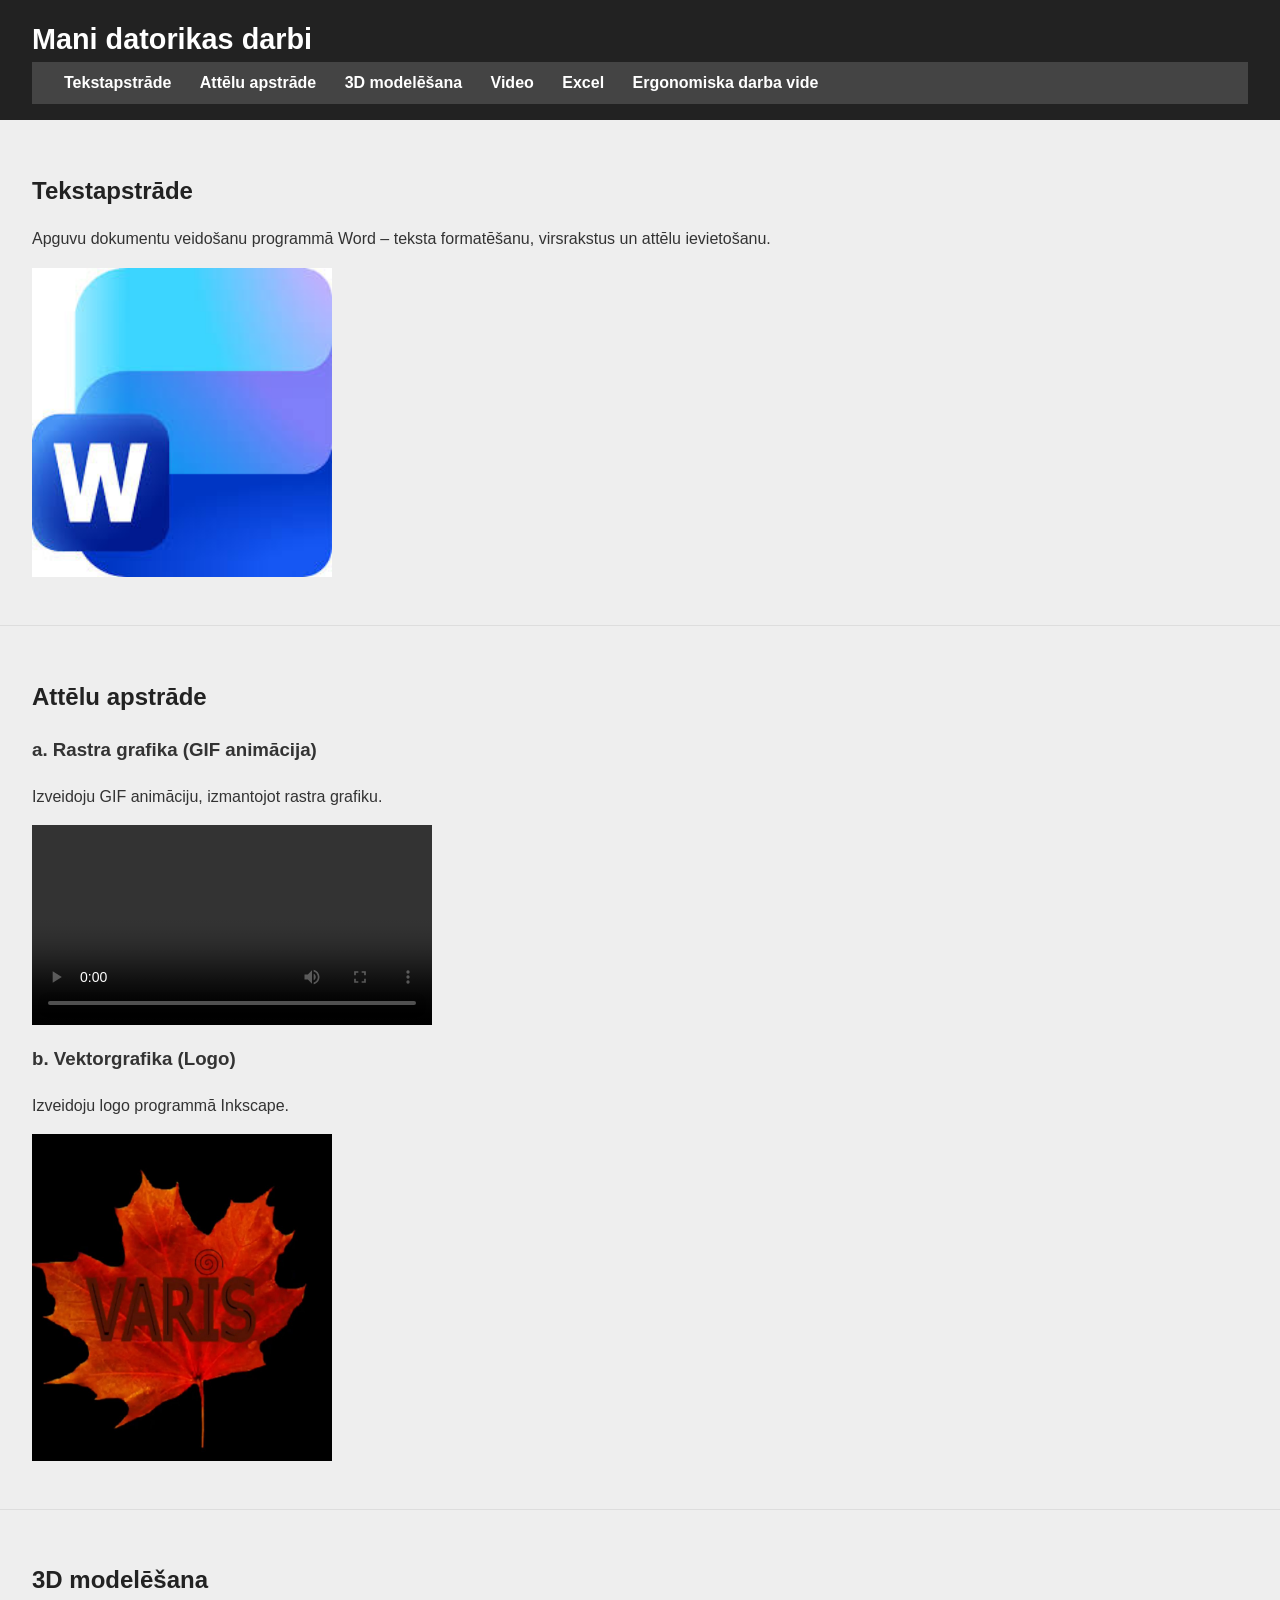
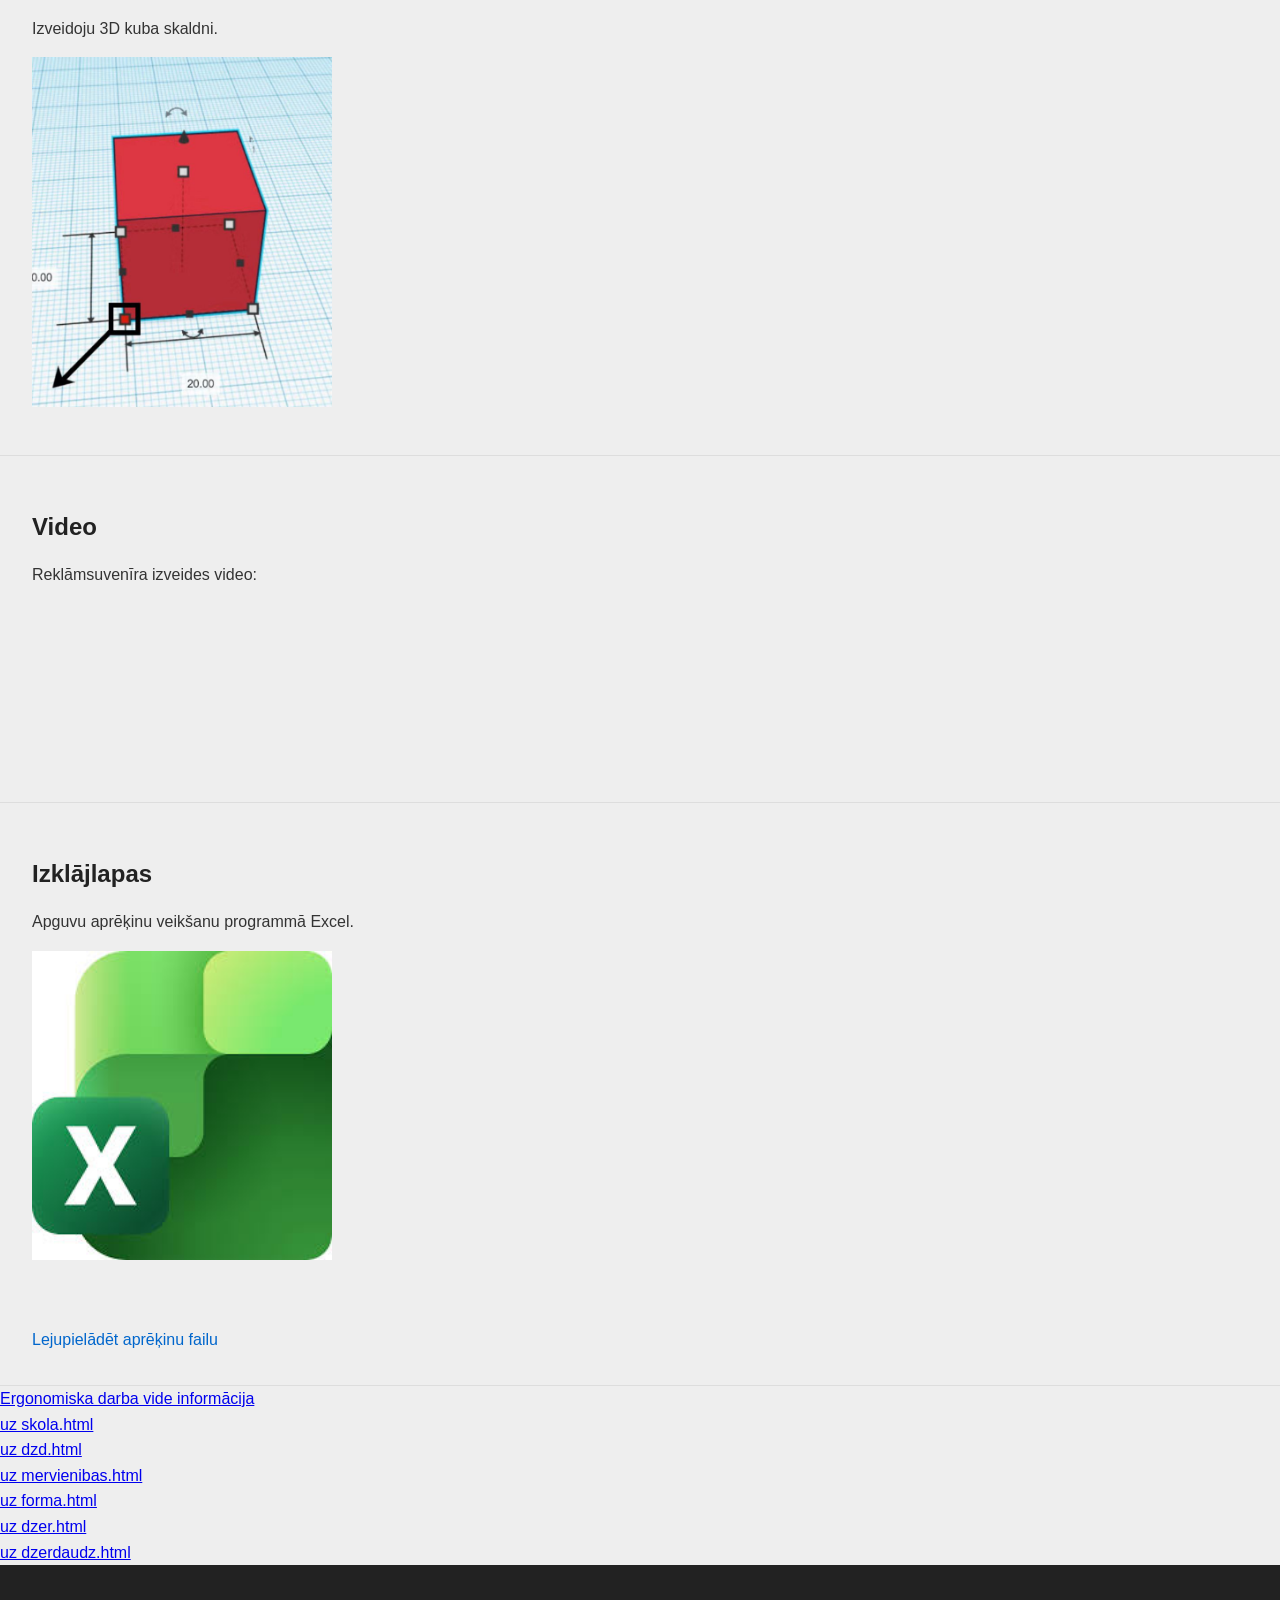
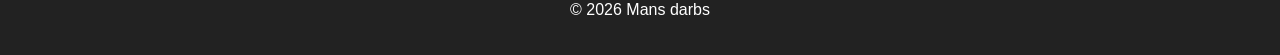
<file: index.html>
<!DOCTYPE html>
<!--
Click nbfs://nbhost/SystemFileSystem/Templates/Licenses/license-default.txt to change this license
Click nbfs://nbhost/SystemFileSystem/Templates/Other/html.html to edit this template
-->
<!DOCTYPE html>
<html lang="lv">
<head>
    <meta charset="UTF-8">
    <link rel="stylesheet" href="mansStils.css">
    <title>Datorikas darbi</title>
</head>
<body>

    <header>
        <h1>Mani datorikas darbi</h1>
        <nav>
            <a href="#teksts">Tekstapstrāde</a>
            <a href="#attelu">Attēlu apstrāde</a>
            <a href="#3d">3D modelēšana</a>
            <a href="#video">Video</a>
            <a href="#excel">Excel</a>
            <a href="otrais.html">Ergonomiska darba vide </a>
        </nav>
    </header>

    <main>

        <!-- 3. Tekstapstrāde -->
        <section id="teksts">
            <h2>Tekstapstrāde</h2>
            <p>
                Apguvu dokumentu veidošanu programmā Word – teksta formatēšanu,
                virsrakstus un attēlu ievietošanu.
            </p>
            <img src="word.jfif" alt="Word darbs" width="300">
        </section>

        <!-- 4. Attēlu apstrāde -->
        <section id="attelu">
            <h2>Attēlu apstrāde</h2>

            <!-- a -->
            <article>
                <h3>a. Rastra grafika (GIF animācija)</h3>
                <p>
                    Izveidoju GIF animāciju, izmantojot rastra grafiku.
                </p>
                <video width="400" controls>
                    <source src="ergonomisksgif.mp4" type="video/mp4"><
                </video>
            </article>

            <!-- b -->
            <article>
                <h3>b. Vektorgrafika (Logo)</h3>
                <p>
                    Izveidoju logo programmā Inkscape.
                </p>
                <img src="varislogo.jfif" alt="logo" width="300"
            </article>
        </section>

        <!-- 5. 3D -->
        <section id="3d">
            <h2> 3D modelēšana</h2>
            <p>
                Izveidoju 3D kuba skaldni.
            </p>
            <img src="kubaskaldne.jfif" alt="3D kubs" width="300">
        </section>

        <!-- 6. Video -->
        <section id="video">
    <h2> Video</h2>
    <p>Reklāmsuvenīra izveides video:</p>

    <iframe width="400" height="250"
        src="https://www.youtube.com/embed/-u5XACa_qlU"
        title="YouTube video"
        frameborder="0"
        allowfullscreen>
    </iframe>
</section>

        <!-- 7. Excel -->
        <section id="excel">
            <h2> Izklājlapas</h2>
            <p>
                Apguvu aprēķinu veikšanu programmā Excel.
            </p>
            <img src="excel.jfif" alt="Excel darbs" width="300">
            <br><br>
            <a href="aprēķini.xlsx" download>Lejupielādēt aprēķinu failu</a>
        </section>

    </main>
    <a href="otrais.html">Ergonomiska darba vide informācija </a><br>
    <a href="skola.html">uz skola.html </a><br>
    <a href="dzd.html">uz dzd.html </a><br>
    <a href="mervienibas.html">uz mervienibas.html </a><br>
    <a href="forma.html">uz forma.html </a><br>
    <a href="dzer.html">uz dzer.html </a><br>
    <a href="dzerdaudz.html">uz dzerdaudz.html </a><br>
    <footer>
        <p>© 2026 Mans darbs</p>
    </footer>

</body>
</html>
</file>
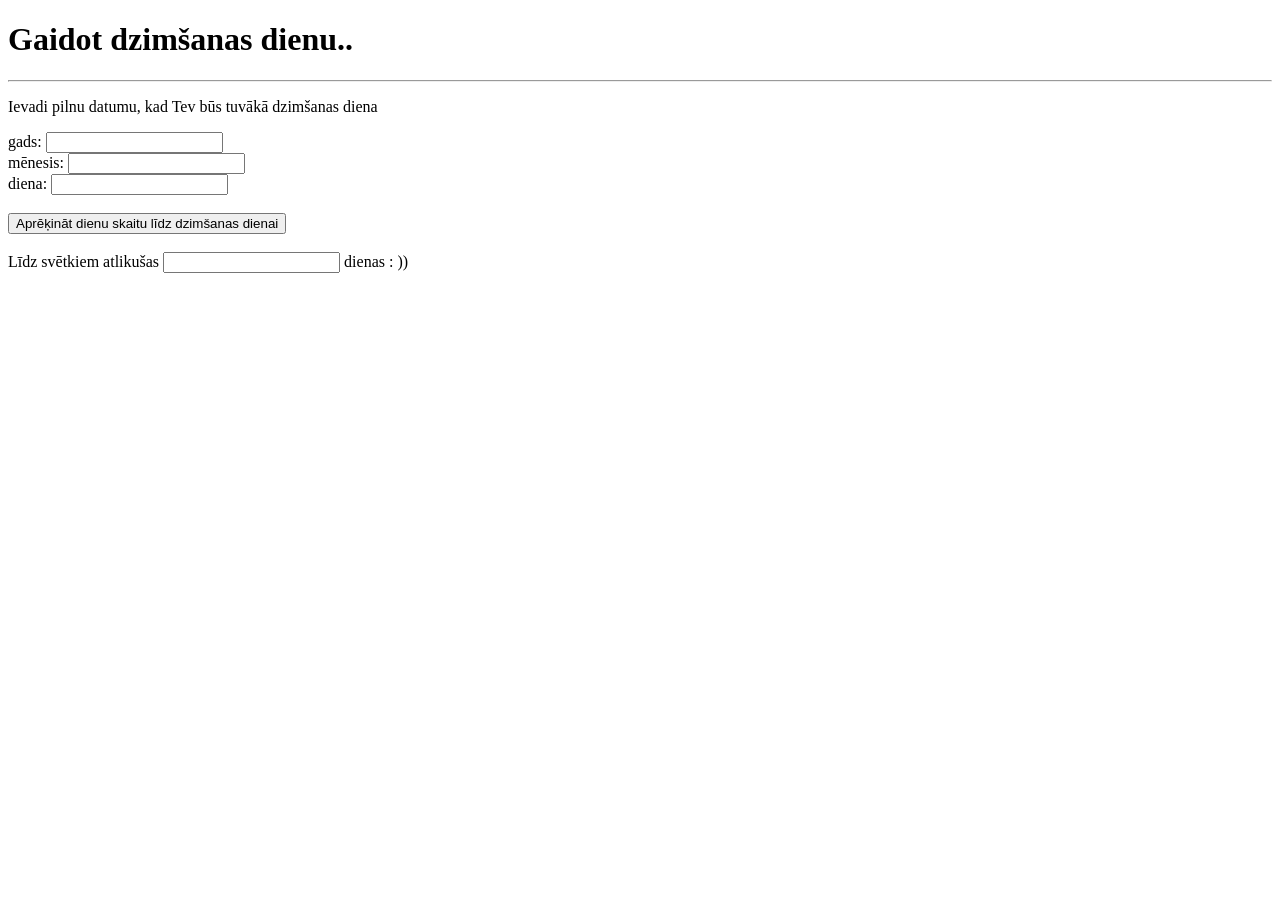
<file: dzd.html>
<!DOCTYPE html>
<!--
Click nbfs://nbhost/SystemFileSystem/Templates/Licenses/license-default.txt to change this license
Click nbfs://nbhost/SystemFileSystem/Templates/ClientSide/html.html to edit this template
-->
<html>
<head>
    <meta charset="UTF-8">
    <title>Dzimšanas diena</title>
</head>
<body>

<h1>Gaidot dzimšanas dienu..</h1>
<hr>

<form>
    <p>Ievadi pilnu datumu, kad Tev būs tuvākā dzimšanas diena</p>

    gads: <input type="text" name="gads"><br>
    mēnesis: <input type="text" name="menesis"><br>
    diena: <input type="text" name="datums"><br><br>

    <input type="button"
    value="Aprēķināt dienu skaitu līdz dzimšanas dienai"
    onclick="dienas();"><br><br>

    Līdz svētkiem atlikušas 
    <input type="text" name="dienas">
    dienas : ))
</form>

<script>
function dienas() {
    var menesis = parseInt(document.getElementsByName("menesis")[0].value);
    var diena = parseInt(document.getElementsByName("datums")[0].value);

    // pārbaude
    if (isNaN(menesis) || isNaN(diena)) {
        alert("Ievadi mēnesi un dienu ar skaitļiem!");
        return;
    }

    var sodien = new Date();

    var dzimsanas = new Date(sodien.getFullYear(), menesis - 1, diena);

    if (dzimsanas < sodien) {
        dzimsanas.setFullYear(sodien.getFullYear() + 1);
    }

    var starpiba = dzimsanas.getTime() - sodien.getTime();
    var dienuSkaits = Math.ceil(starpiba / (1000 * 60 * 60 * 24));

    document.getElementsByName("dienas")[0].value = dienuSkaits;
}
</script>

</body>
</html>
</file>
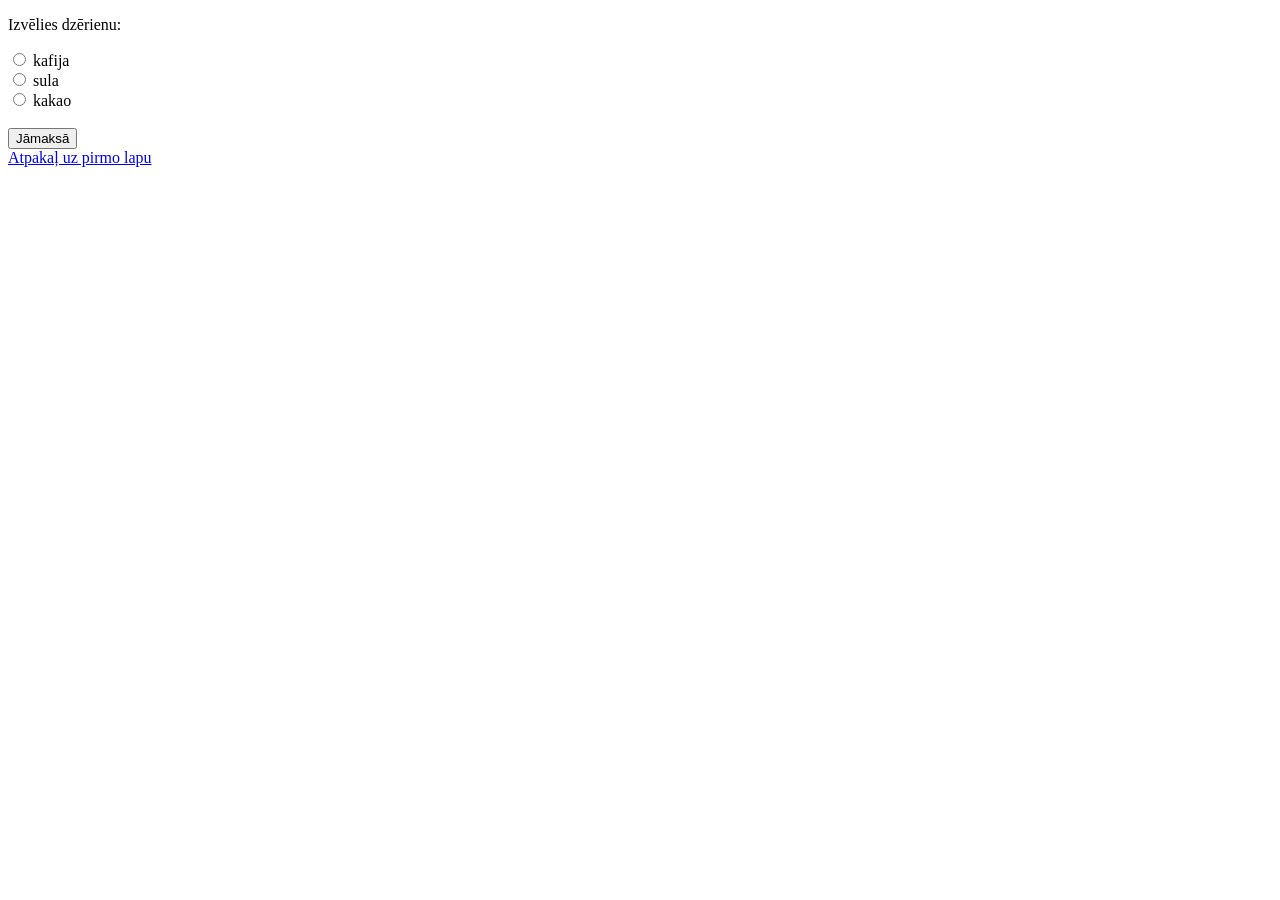
<file: dzer.html>
<!DOCTYPE html>
<html>
    <head>
    <meta charset="UTF-8">
    <title>Dzer</title>
</head>
<body>
<script>
function maksa(){
    let dz = document.getElementsByName('drink');
    let cena = "";
    for(let i = 0; i < dz.length; i++) {
        if(dz[i].checked) {
            cena = dz[i].value;
        }
    }
    // parāda cenu blakus pogai
    document.getElementById("cena").innerHTML = cena ? "Cena: " + cena + " €" : "";
}   
</script>

<p>Izvēlies dzērienu:</p>

<form>
  <input type="radio" id="kafija" name="drink" value="3.60">
  <label for="kafija">kafija</label><br>

  <input type="radio" id="sula" name="drink" value="2.50">
  <label for="sula">sula</label><br>

  <input type="radio" id="kakao" name="drink" value="3.20">
  <label for="kakao">kakao</label><br><br>

  <input type="button" id="poga" value="Jāmaksā" onclick="maksa()">
  <span id="cena" style="margin-left:10px; font-weight:bold;"></span>
</form> 
<a href="index.html">Atpakaļ uz pirmo lapu </a>

</body>
</html>
</file>
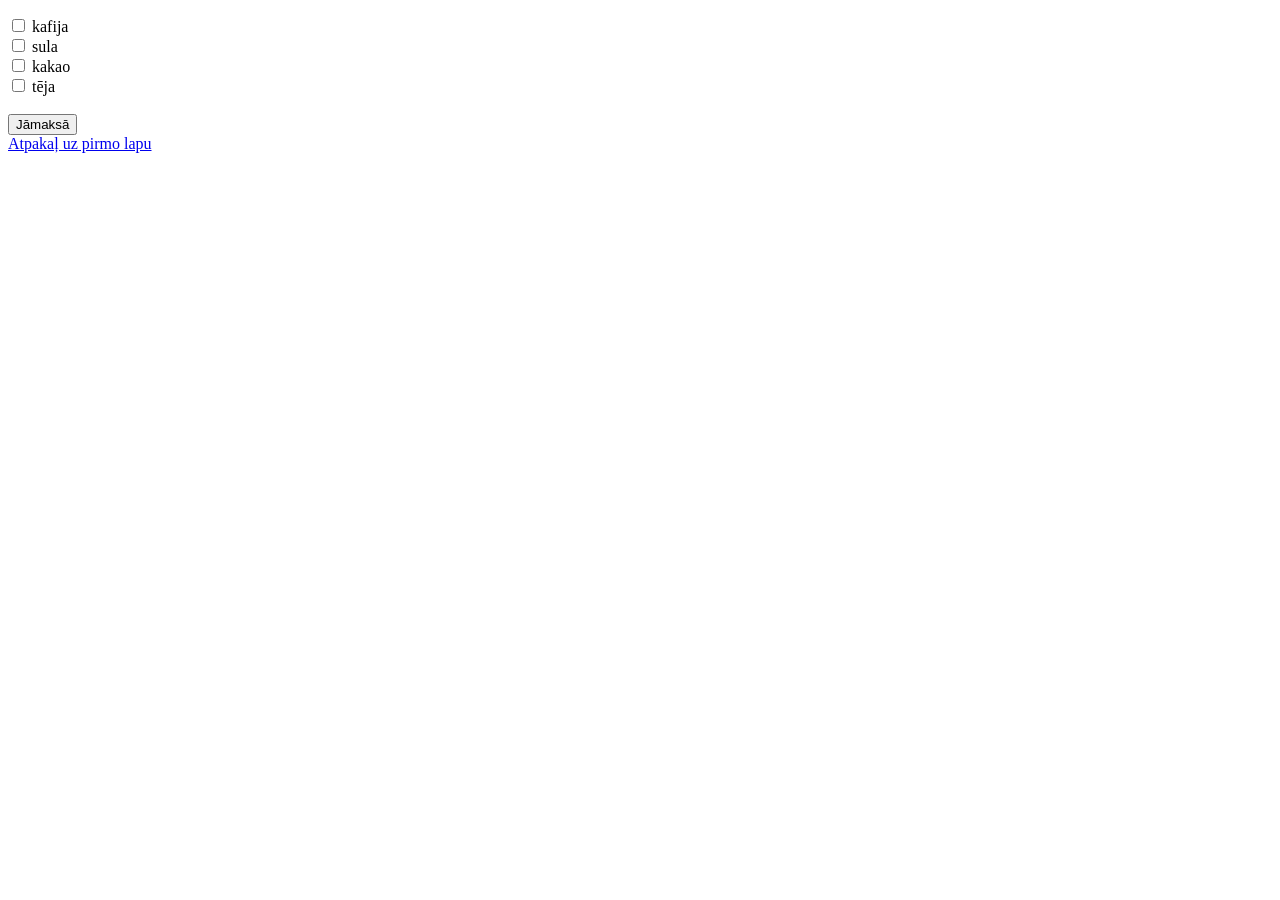
<file: dzerdaudz.html>
<!DOCTYPE html>
<html>
    <head>
    <meta charset="UTF-8">
    <title>Dzer daudz</title>
</head>
<body>
<script>
function maksa(){
	let dz = document.getElementsByTagName('input');
    let sum=0;
    for(i = 0; i < dz.length-1; i++) {  // dz.length-1, lai neiekļautu pogu
       if(dz[i].checked) sum += Number(dz[i].value);
    }
    document.getElementById("maksa").innerHTML = "Jāmaksā " + sum.toFixed(2) + " €";
}   
</script>

<p id="maksa"></p>

<form>
  <input type="checkbox" id="kafija" name="kafija" value="3.60">
  <label for="kafija">kafija</label><br>

  <input type="checkbox" id="sula"  name="sula" value="2.50">
  <label for="sula">sula</label><br>

  <input type="checkbox" id="kakao" name="kakao" value="3.20">
  <label for="kakao">kakao</label><br>

  <!-- CETURTA DZĒRIENA IZVĒLNE -->
  <input type="checkbox" id="teeja" name="teeja" value="2.80">
  <label for="teeja">tēja</label><br><br>

  <input type="button" id="poga" value="Jāmaksā" onclick="maksa()">
</form> 
<a href="index.html">Atpakaļ uz pirmo lapu </a>
</body>
</html>
</file>
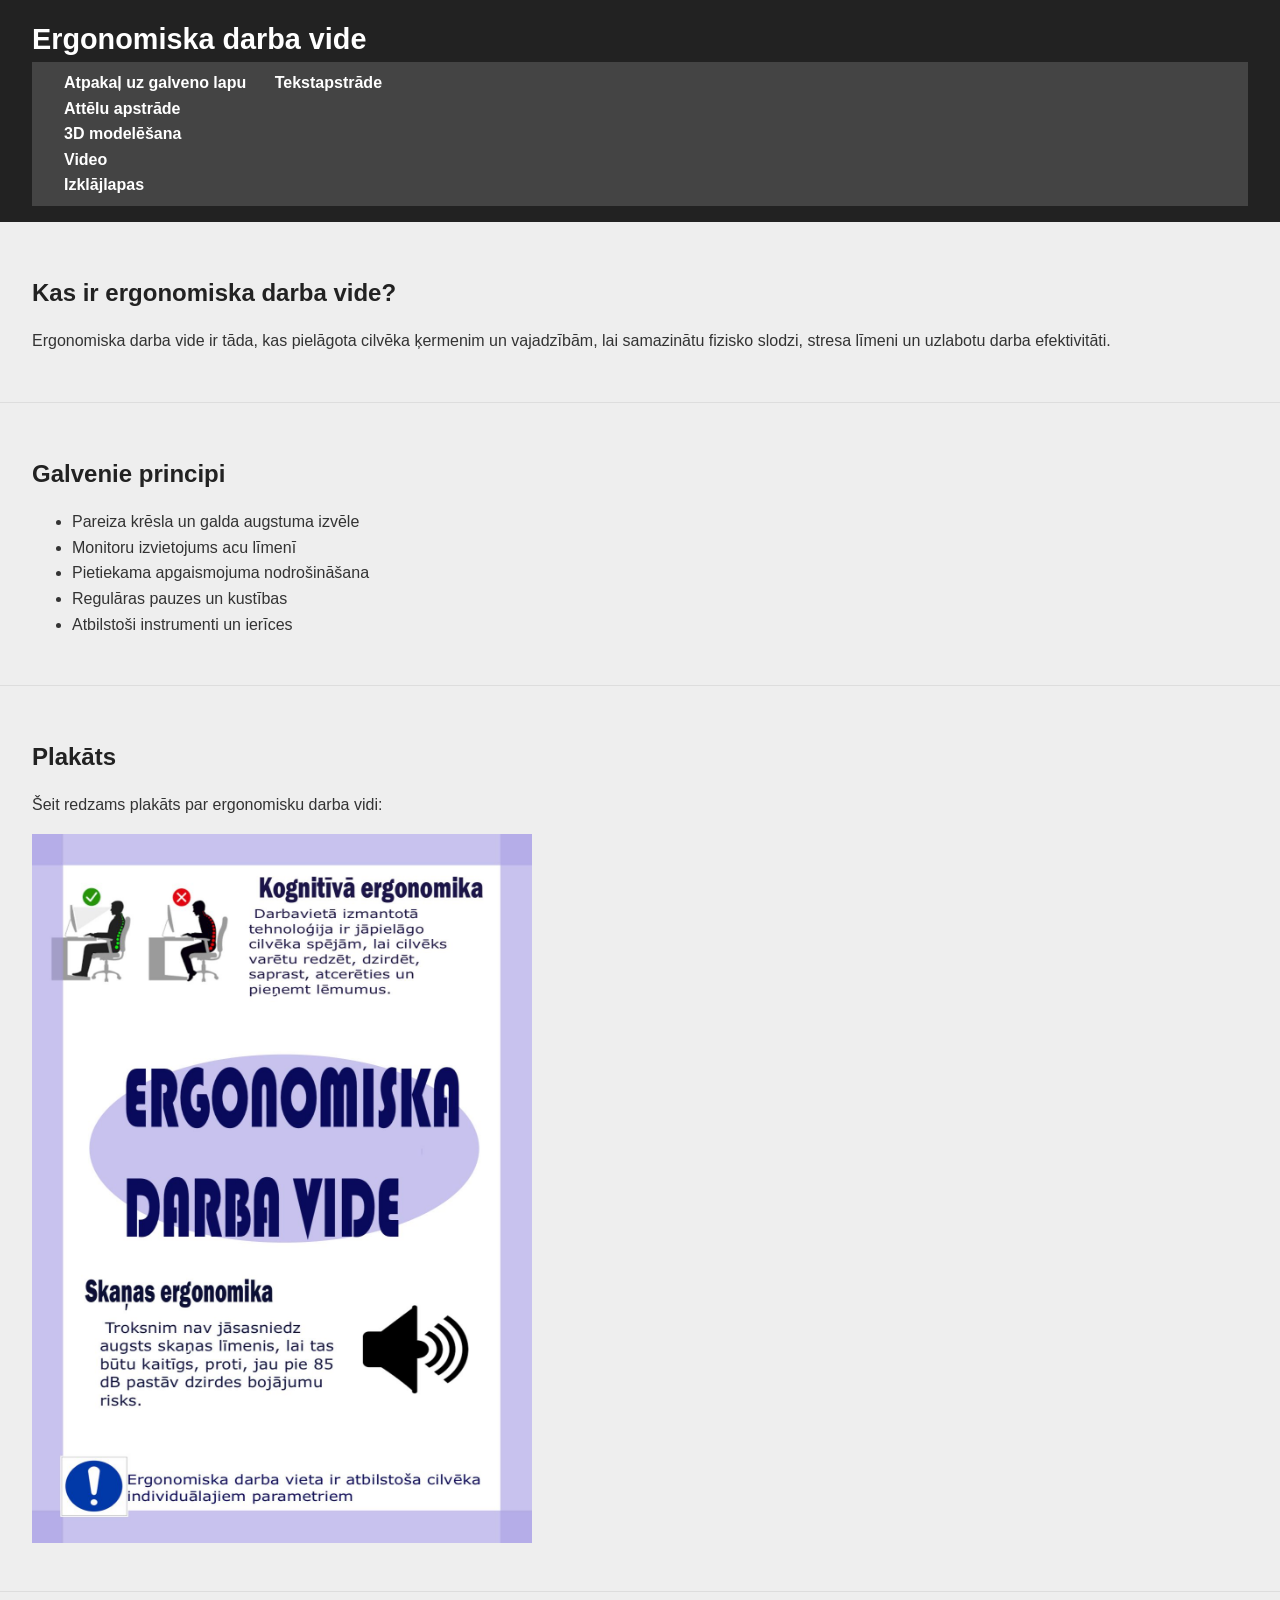
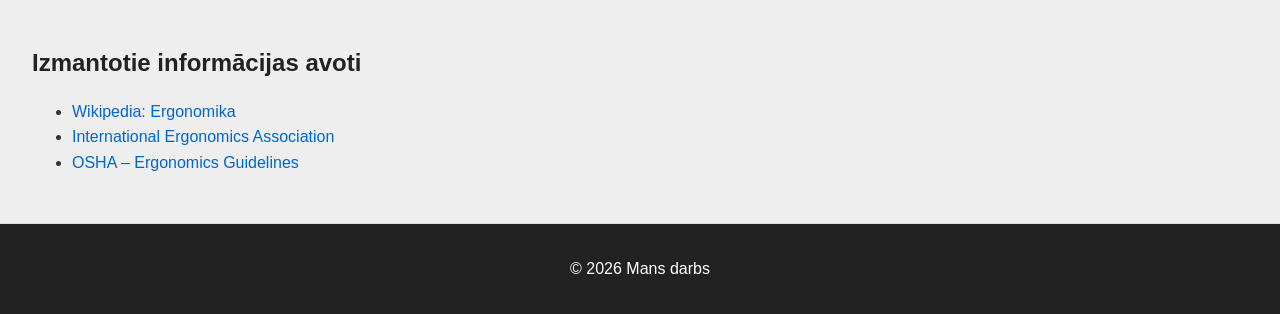
<file: otrais.html>
<!DOCTYPE html>
<!--
Click nbfs://nbhost/SystemFileSystem/Templates/Licenses/license-default.txt to change this license
Click nbfs://nbhost/SystemFileSystem/Templates/ClientSide/html.html to edit this template
-->
<!DOCTYPE html>
<html lang="lv">
<head>
    <meta charset="UTF-8">
    <title>Ergonomiska darba vide</title>
    <link rel="stylesheet" href="mansStils.css"> <!-- ja ir CSS -->
    
</head>
<body>

    <header>
        <h1>Ergonomiska darba vide</h1>
        <nav>
            <a href="index.html">Atpakaļ uz galveno lapu</a>
            <a href="index.html#teksts">Tekstapstrāde</a><br>
            <a href="index.html#attelu">Attēlu apstrāde</a><br>
            <a href="index.html#3d">3D modelēšana</a><br>
            <a href="index.html#video">Video</a><br>
            <a href="index.html#excel">Izklājlapas</a><br>
        </nav>
    </header>
    
    <main>
        <section>
            <h2>Kas ir ergonomiska darba vide?</h2>
            <p>
                Ergonomiska darba vide ir tāda, kas pielāgota cilvēka ķermenim un vajadzībām,
                lai samazinātu fizisko slodzi, stresa līmeni un uzlabotu darba efektivitāti.
            </p>
        </section>

        <section>
            <h2>Galvenie principi</h2>
            <ul>
                <li>Pareiza krēsla un galda augstuma izvēle</li>
                <li>Monitoru izvietojums acu līmenī</li>
                <li>Pietiekama apgaismojuma nodrošināšana</li>
                <li>Regulāras pauzes un kustības</li>
                <li>Atbilstoši instrumenti un ierīces</li>
            </ul>
        </section>
        <section>
            <h2>Plakāts</h2>
            <p>Šeit redzams plakāts par ergonomisku darba vidi:</p>
            <img src="ergonomisksplakats.jfif" alt="Ergonomiska darba vide plakāts" width="500">
        </section>

        <section>
            <h2>Izmantotie informācijas avoti</h2>
            <ul>
                <li><a href="https://lv.wikipedia.org/wiki/Ergonomika" target="_blank">Wikipedia: Ergonomika</a></li>
                <li><a href="https://www.ergonomics.org/" target="_blank">International Ergonomics Association</a></li>
                <li><a href="https://www.osha.gov/ergonomics" target="_blank">OSHA – Ergonomics Guidelines</a></li>
            </ul>
        </section>


    </main>

    <footer>
        <p>© 2026 Mans darbs</p>
    </footer>

</body>
</html>
</file>
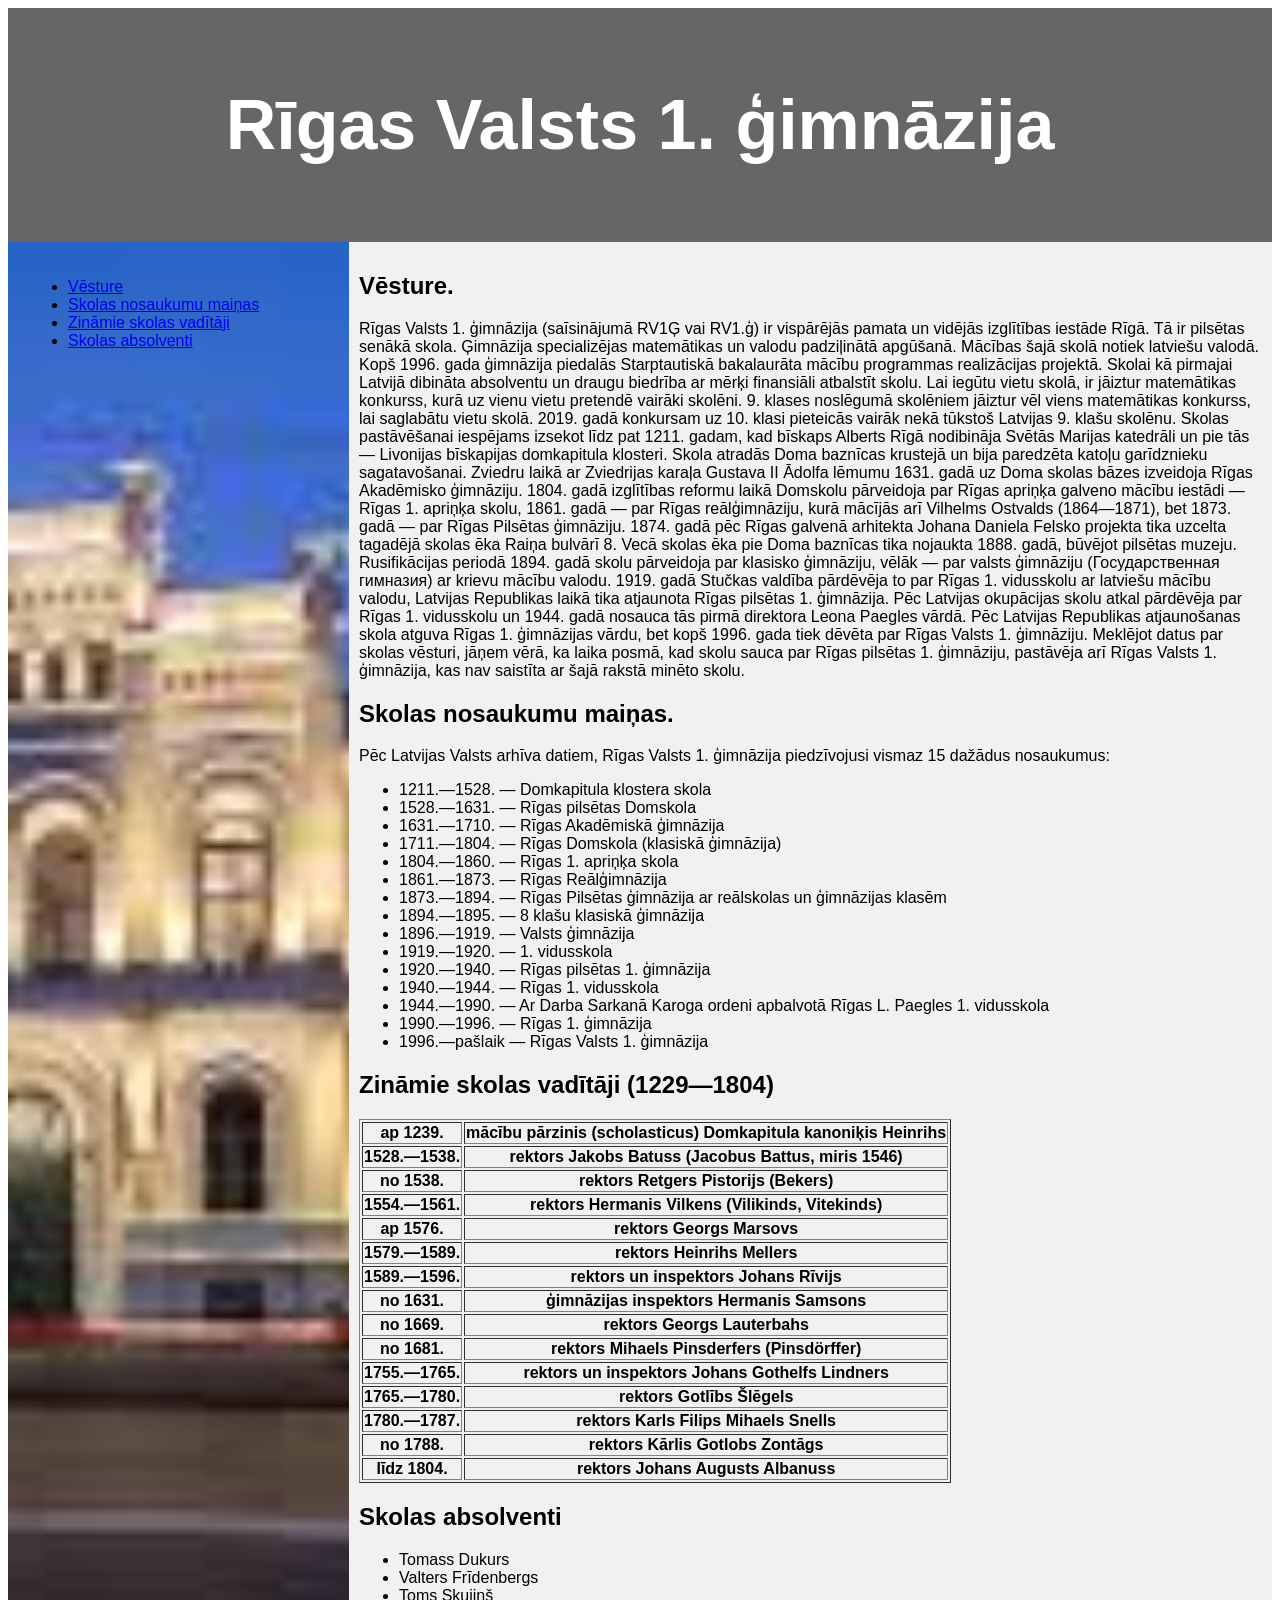
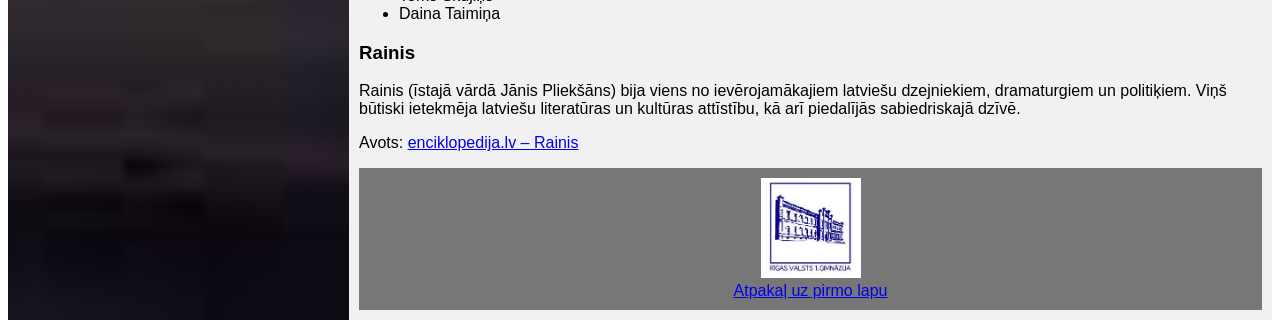
<file: skola.html>
<!DOCTYPE html>
<!--
Click nbfs://nbhost/SystemFileSystem/Templates/Licenses/license-default.txt to change this license
Click nbfs://nbhost/SystemFileSystem/Templates/ClientSide/html.html to edit this template
-->
<html>
    <head>
        <title>Skola</title>
        <meta charset="UTF-8">
       <style>
* {
  box-sizing: border-box;
}

body {
  font-family: Arial, Helvetica, sans-serif;
}

/* Style the header */
header {
  background-color: #666;
  padding: 30px;
  text-align: center;
  font-size: 35px;
  color: white;
}

/* Container for flexboxes */
section {
  display: -webkit-flex;
  display: flex;

}
article section {
    display: block;
        }
/* Style the navigation menu */
nav {
  -webkit-flex: 1;
  -ms-flex: 1;
  flex: 1;
  padding: 20px;

  background-image: url("skola.jfif");
  background-size: cover;        /* bilde aizpilda visu */
  background-repeat: no-repeat;  /* neatkārtojas */
  background-position: center;   /* centrēta */
}
}

/* Style the list inside the menu */
nav ul {
  list-style-type: none;
  padding: 0;
}

/* Style the content */
article {
  -webkit-flex: 3;
  -ms-flex: 3;
  flex: 3;
  background-color: #f1f1f1;
  padding: 10px;
}

/* Style the footer */
footer {
  background-color: #777;
  padding: 10px;
  text-align: center;
  color: white;
}

/* Responsive layout - makes the menu and the content (inside the section) sit on top of each other instead of next to each other */
@media (max-width: 600px) {
  section {
    -webkit-flex-direction: column;
    flex-direction: column;
  }
}
</style>
    </head>
    <body>
        <header> 
            <h1>Rīgas Valsts 1. ģimnāzija</h1>
        </header>
        <section>
        <nav>
            <ul>
                <li><a href= "#vesture">Vēsture</a></li>
                <li><a href= "#nosaukumi">Skolas nosaukumu maiņas</a></li>
                <li><a href= "#vaditaji">Zināmie skolas vadītāji</a></li>
                <li><a href= "#absolventi">Skolas absolventi</a></li>
            </ul>
        </nav>
        <article>
            <section id= "vesture">
            <h2>Vēsture.</h2>
<p>Rīgas Valsts 1. ģimnāzija (saīsinājumā RV1Ģ vai RV1.ģ) ir vispārējās pamata un vidējās izglītības iestāde Rīgā. Tā ir pilsētas senākā skola. Ģimnāzija specializējas matemātikas un valodu padziļinātā apgūšanā. Mācības šajā skolā notiek latviešu valodā. Kopš 1996. gada ģimnāzija piedalās Starptautiskā bakalaurāta mācību programmas realizācijas projektā. Skolai kā pirmajai Latvijā dibināta absolventu un draugu biedrība ar mērķi finansiāli atbalstīt skolu. Lai iegūtu vietu skolā, ir jāiztur matemātikas konkurss, kurā uz vienu vietu pretendē vairāki skolēni. 9. klases noslēgumā skolēniem jāiztur vēl viens matemātikas konkurss, lai saglabātu vietu skolā. 2019. gadā konkursam uz 10. klasi pieteicās vairāk nekā tūkstoš Latvijas 9. klašu skolēnu.
    Skolas pastāvēšanai iespējams izsekot līdz pat 1211. gadam, kad bīskaps Alberts Rīgā nodibināja Svētās Marijas katedrāli un pie tās — Livonijas bīskapijas domkapitula klosteri. Skola atradās Doma baznīcas krustejā un bija paredzēta katoļu garīdznieku sagatavošanai. Zviedru laikā ar Zviedrijas karaļa Gustava II Ādolfa lēmumu 1631. gadā uz Doma skolas bāzes izveidoja Rīgas Akadēmisko ģimnāziju. 1804. gadā izglītības reformu laikā Domskolu pārveidoja par Rīgas apriņķa galveno mācību iestādi — Rīgas 1. apriņķa skolu, 1861. gadā — par Rīgas reālģimnāziju, kurā mācījās arī Vilhelms Ostvalds (1864—1871), bet 1873. gadā — par Rīgas Pilsētas ģimnāziju. 1874. gadā pēc Rīgas galvenā arhitekta Johana Daniela Felsko projekta tika uzcelta tagadējā skolas ēka Raiņa bulvārī 8. Vecā skolas ēka pie Doma baznīcas tika nojaukta 1888. gadā, būvējot pilsētas muzeju. Rusifikācijas periodā 1894. gadā skolu pārveidoja par klasisko ģimnāziju, vēlāk — par valsts ģimnāziju (Государственная гимназия) ar krievu mācību valodu. 1919. gadā Stučkas valdība pārdēvēja to par Rīgas 1. vidusskolu ar latviešu mācību valodu, Latvijas Republikas laikā tika atjaunota Rīgas pilsētas 1. ģimnāzija. Pēc Latvijas okupācijas skolu atkal pārdēvēja par Rīgas 1. vidusskolu un 1944. gadā nosauca tās pirmā direktora Leona Paegles vārdā. Pēc Latvijas Republikas atjaunošanas skola atguva Rīgas 1. ģimnāzijas vārdu, bet kopš 1996. gada tiek dēvēta par Rīgas Valsts 1. ģimnāziju. Meklējot datus par skolas vēsturi, jāņem vērā, ka laika posmā, kad skolu sauca par Rīgas pilsētas 1. ģimnāziju, pastāvēja arī Rīgas Valsts 1. ģimnāzija, kas nav saistīta ar šajā rakstā minēto skolu.</p>
<h2>Skolas nosaukumu maiņas.</h2>
<p>Pēc Latvijas Valsts arhīva datiem, Rīgas Valsts 1. ģimnāzija piedzīvojusi vismaz 15 dažādus nosaukumus:</p>
            </section>
<section id="nosaukumi">
            <ul>
    <li>1211.—1528. — Domkapitula klostera skola</li>
<li>1528.—1631. — Rīgas pilsētas Domskola</li>
<li>1631.—1710. — Rīgas Akadēmiskā ģimnāzija</li>
<li>1711.—1804. — Rīgas Domskola (klasiskā ģimnāzija)</li>
<li>1804.—1860. — Rīgas 1. apriņķa skola</li>
<li>1861.—1873. — Rīgas Reālģimnāzija</li>
<li>1873.—1894. — Rīgas Pilsētas ģimnāzija ar reālskolas un ģimnāzijas klasēm</li>
<li>1894.—1895. — 8 klašu klasiskā ģimnāzija</li>
<li>1896.—1919. — Valsts ģimnāzija</li>
<li>1919.—1920. — 1. vidusskola</li>
<li>1920.—1940. — Rīgas pilsētas 1. ģimnāzija</li>
<li>1940.—1944. — Rīgas 1. vidusskola</li>
<li>1944.—1990. — Ar Darba Sarkanā Karoga ordeni apbalvotā Rīgas L. Paegles 1. vidusskola</li>
<li>1990.—1996. — Rīgas 1. ģimnāzija</li>
<li>1996.—pašlaik — Rīgas Valsts 1. ģimnāzija</li>
</ul>
</section>
   <section id="vaditaji">
<h2>Zināmie skolas vadītāji (1229—1804)</h2>
    <table border="1">
        <tr>
            <th>ap 1239.</th>	
            <th>mācību pārzinis (scholasticus) Domkapitula kanoniķis Heinrihs</th></tr>
            <tr><th>1528.—1538. </th>
            <th>rektors Jakobs Batuss (Jacobus Battus, miris 1546)</th></tr>
            <tr><th>no 1538. </th>
            <th>rektors Retgers Pistorijs (Bekers)</th></tr>
            <tr><th>1554.—1561.</th>	
            <th>rektors Hermanis Vilkens (Vilikinds, Vitekinds)</th></tr>
            <tr><th>ap 1576.</th> 	
            <th>rektors Georgs Marsovs</th></tr>
            <tr><th>1579.—1589.</th> 	
            <th>rektors Heinrihs Mellers</th></tr>
            <tr><th>1589.—1596.</th> 	
            <th>rektors un inspektors Johans Rīvijs</th></tr>
            <tr><th>no 1631.</th> 	
                <th>ģimnāzijas inspektors Hermanis Samsons</th></tr>
<tr><th>no 1669.</th>
<th>rektors Georgs Lauterbahs</th></tr>
<tr><th>no 1681. </th>
<th>rektors Mihaels Pinsderfers (Pinsdörffer)</th></tr>
<tr><th>1755.—1765. </th>
<th>rektors un inspektors Johans Gothelfs Lindners</th></tr>
<tr><th>1765.—1780. </th>
<th>rektors Gotlībs Šlēgels</th></tr>
<tr><th>1780.—1787. </th>
<th>rektors Karls Filips Mihaels Snells</th></tr>
<tr><th>no 1788. </th>
<th>rektors Kārlis Gotlobs Zontāgs</th></tr>
<tr><th>līdz 1804. </th>
<th>rektors Johans Augusts Albanuss</th></tr>
    </table>
</section>

<section id="absolventi">
  <h2>Skolas absolventi</h2>

  <ul>
    <li>Tomass Dukurs</li>
    <li>Valters Frīdenbergs</li>
    <li>Toms Skujiņš</li>
    <li>Daina Taimiņa</li>
  </ul>

  <h3>Rainis</h3>
  <p>
    Rainis (īstajā vārdā Jānis Pliekšāns) bija viens no ievērojamākajiem latviešu
    dzejniekiem, dramaturgiem un politiķiem. Viņš būtiski ietekmēja latviešu
    literatūras un kultūras attīstību, kā arī piedalījās sabiedriskajā dzīvē.
  </p>

  <p>
    Avots:
    <a href="https://enciklopedija.lv/skirklis/508-Rainis" target="_blank">
      enciklopedija.lv – Rainis
    </a>
  </p>
</section>
       
    
    <footer>
  <a href="https://www.r1g.edu.lv/">
    <img src="logo.jfif" alt="Skolas logo" width="100">
  </a><br>
        <a href="index.html">Atpakaļ uz pirmo lapu </a><br>
</footer>

</body>
</html>
    </body>
</html>
</file>
<file: mansStils.css>
/*
Click nbfs://nbhost/SystemFileSystem/Templates/Licenses/license-default.txt to change this license
Click nbfs://nbhost/SystemFileSystem/Templates/ClientSide/css.css to edit this template
*/
/* 
    Created on : Apr 1, 2026, 1:34:35 PM
    Author     : eplotniece
*/

body {
    font-family: Arial, sans-serif;
    line-height: 1.6;
    margin: 0;
    padding: 0;
    background-color: #eeeeee;
    color: #333;
}

/* Header un navigācija */
header {
    background-color: #222;
    color: #fff;
    padding: 1rem 2rem;
}

header h1 {
    margin: 0;
    font-size: 1.8rem;
}

/* Navigācijas josla */
nav {
    background-color: #444;
    padding: 0.5rem 2rem;
}

nav a {
    color: #fff;
    text-decoration: none;
    margin-right: 1.5rem;
    font-weight: bold;
}

nav a:hover {
    color: #ffcc00;
}

/* Sadaļas */
section {
    padding: 2rem;
    border-bottom: 1px solid #ddd;
}

/* Attēli un video */
img, video, iframe {
    max-width: 100%;
    height: auto;
    display: block;
    margin: 1rem 0;
}

/* Footer */
footer {
    text-align: center;
    padding: 1rem;
    background-color: #222;
    color: #fff;
}

/* Sadaļu virsraksti */
section h2 {
    color: #222;
    margin-bottom: 1rem;
}

/* Minimālistisks efekts uz saitēm sadaļās */
section a {
    color: #0066cc;
    text-decoration: none;
}

section a:hover {
    text-decoration: underline;
}
</file>
